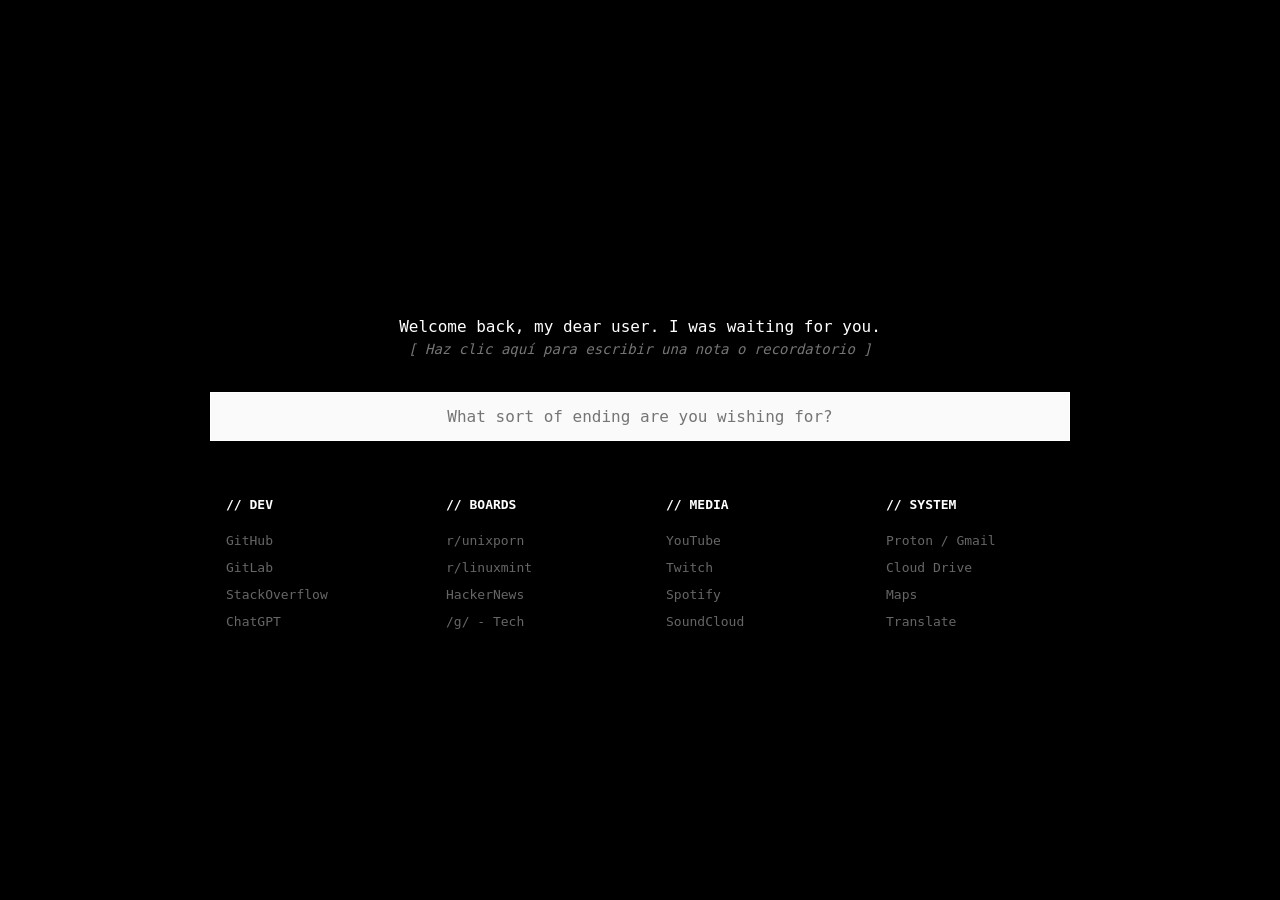
<file: config/startpage/index.html>
<!DOCTYPE html>
<html lang="es">
<head>
    <meta charset="UTF-8">
    <title>After the dawn, im happy.</title>
    <style>
        * {
            box-sizing: border-box;
            margin: 0;
            padding: 0;
        }
        body {
            background-color: #000000;
            color: #ffffff;
            font-family: 'monospace', monospace;
            display: flex;
            flex-direction: column;
            justify-content: center;
            align-items: center;
            height: 100vh;
            overflow: hidden;
        }
        .container {
            width: 100%;
            max-width: 900px;
            text-align: center;
            padding: 20px;
        }
        
        /* Contenedor del Texto Forzado Principal (Antiguo Reloj) */
        #main-title {
            font-size: 48px;
            font-weight: bold;
            margin-bottom: 10px;
            letter-spacing: -1px;
            min-height: 60px; /* Mantiene el espacio visual si está vacío */
        }
        
        /* Contenedor del Mensaje Editable */
        .note-container {
            margin-bottom: 30px;
        }
        #editable-message {
            font-size: 14px;
            color: #555555;
            border: none;
            background: transparent;
            text-align: center;
            width: 100%;
            outline: none;
            font-family: 'monospace';
            padding: 5px;
            font-style: italic;
        }
        #editable-message:focus {
            color: #000000;
            border-bottom: 1px dashed #000000;
            font-style: normal;
        }

        form {
            width: 100%;
            margin-bottom: 40px;
        }
        input[type="text"] {
            width: 100%;
            padding: 14px;
            border: 1px solid #ffffff;
            background-color: #000000;
            color: #000000;
            font-family: 'monospace';
            font-size: 16px;
            outline: none;
            text-align: center;
        }
        input[type="text"]:focus {
            background-color: #fafafa;
        }

        /* Grid Expandido a 4 Columnas */
        .bookmark-grid {
            display: grid;
            grid-template-columns: repeat(4, 1fr);
            gap: 20px;
            text-align: left;
        }
        .category {
            border: 1px solid #000000;
            padding: 15px;
            background-color: #000000;
        }
        .category h3 {
            font-size: 13px;
            text-transform: uppercase;
            margin-bottom: 12px;
            border-bottom: 1px solid #000000;
            padding-bottom: 5px;
            font-weight: bold;
        }
        .category ul {
            list-style: none;
        }
        .category ul li {
            margin: 8px 0;
        }
        .category ul li a {
            color: #666666;
            text-decoration: none;
            font-size: 13px;
        }
        .category ul li a:hover {
            color: #000000;
            text-decoration: underline;
            font-weight: bold;
        }
    </style>
</head>
<body>

    <div class="container">
        <!-- Texto Forzado Principal (Escribe lo que quieras entre las etiquetas div) -->
        <div id="main-title"></div>Welcome back, my dear user. I was waiting for you.

        <!-- Mensaje Editable Dinámico desde el Navegador -->
        <div class="note-container">
            <input type="text" id="editable-message" placeholder="[ Haz clic aquí para escribir una nota o recordatorio ]" maxlength="100">
        </div>

        <!-- Motor de Búsqueda -->
        <form action="https://www.google.com/search" method="get">
            <input type="text" name="q" placeholder="What sort of ending are you wishing for?" autofocus autocomplete="off">
        </form>

        <!-- Panel de Marcadores Completo -->
        <div class="bookmark-grid">
            
            <!-- Columna 1: Desarrollo -->
            <div class="category">
                <h3>// dev</h3>
                <ul>
                    <li><a href="https://github.com">GitHub</a></li>
                    <li><a href="https://gitlab.com">GitLab</a></li>
                    <li><a href="https://stackoverflow.com">StackOverflow</a></li>
                    <li><a href="https://chatgpt.com">ChatGPT</a></li>
                </ul>
            </div>

            <!-- Columna 2: Comunidades -->
            <div class="category">
                <h3>// boards</h3>
                <ul>
                    <li><a href="https://reddit.com/r/unixporn">r/unixporn</a></li>
                    <li><a href="https://reddit.com/r/linuxmint">r/linuxmint</a></li>
                    <li><a href="https://news.ycombinator.com">HackerNews</a></li>
                    <li><a href="https://4chan.org/g/">/g/ - Tech</a></li>
                </ul>
            </div>

            <!-- Columna 3: Media & Ocio -->
            <div class="category">
                <h3>// media</h3>
                <ul>
                    <li><a href="https://youtube.com">YouTube</a></li>
                    <li><a href="https://twitch.tv">Twitch</a></li>
                    <li><a href="https://spotify.com">Spotify</a></li>
                    <li><a href="https://soundcloud.com">SoundCloud</a></li>
                </ul>
            </div>

            <!-- Columna 4: Servicios -->
            <div class="category">
                <h3>// system</h3>
                <ul>
                    <li><a href="https://gmail.com">Proton / Gmail</a></li>
                    <li><a href="https://drive.google.com">Cloud Drive</a></li>
                    <li><a href="https://maps.google.com">Maps</a></li>
                    <li><a href="https://translate.google.com">Translate</a></li>
                </ul>
            </div>

        </div>
    </div>

    <script>
        // Lógica del Mensaje Editable Persistente (Nota Inferior)
        const messageInput = document.getElementById('editable-message');
        
        window.addEventListener('load', () => {
            const savedMessage = localStorage.getItem('user_startpage_note');
            if (savedMessage) {
                messageInput.value = savedMessage;
            }
        });

        messageInput.addEventListener('input', () => {
            localStorage.setItem('user_startpage_note', messageInput.value);
        });
    </script>
</body>
</html>
</file>
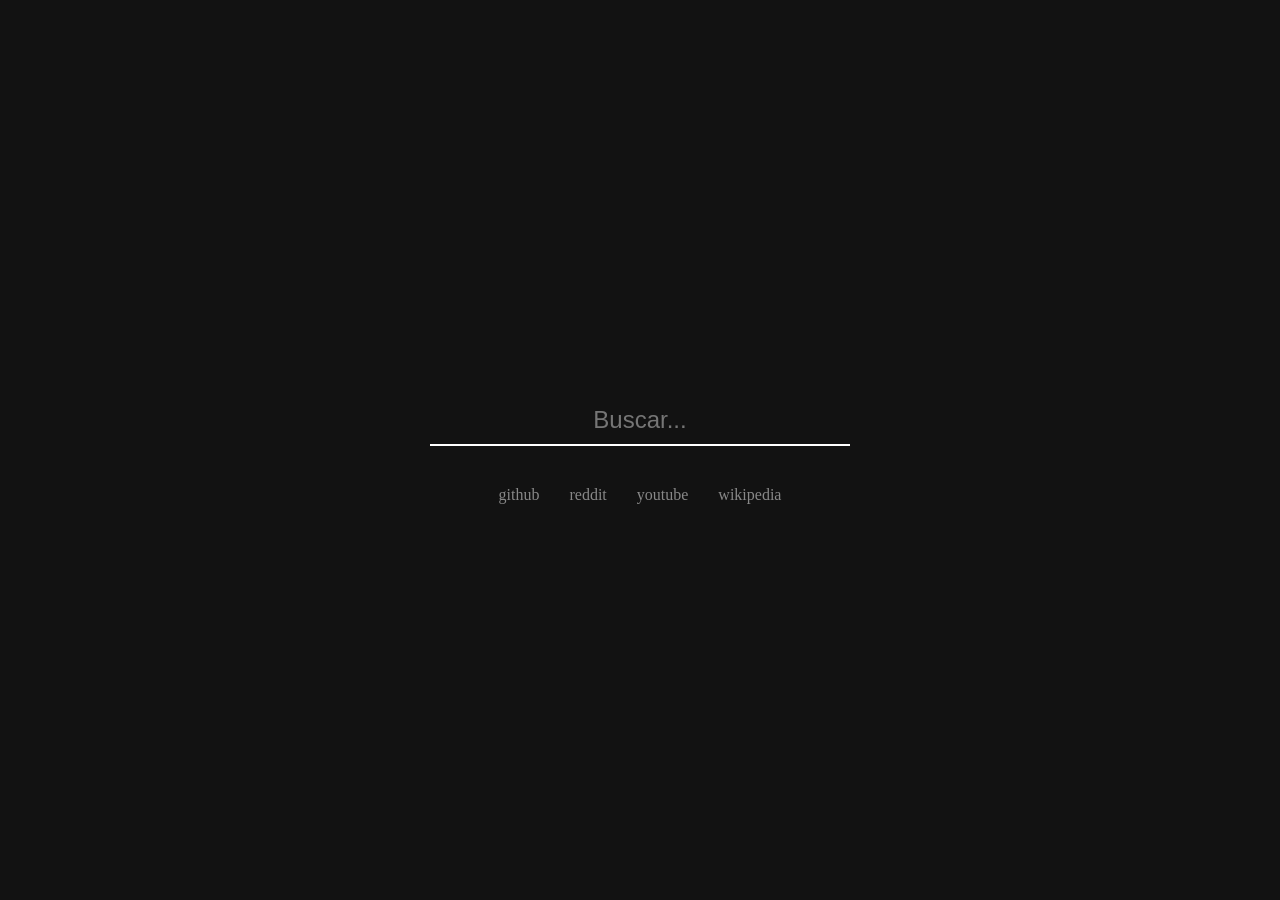
<file: config/startpage/chromium.html>
<!DOCTYPE html>
<html lang="es">
<head>
    <meta charset="UTF-8">
    <title>~</title>
    <style>
        body {
            background-color: #121212;
            color: #e4e4e4;
            font-family: Terminess Nerd Font;
            display: flex;
            flex-direction: column;
            align-items: center;
            justify-content: center;
            height: 100vh;
            margin: 0;
        }
        form { margin-bottom: 40px; }
        input[type="text"] {
            background: transparent;
            border: none;
            border-bottom: 2px solid #4e4e4e;
            color: #ffffff;
            font-size: 1.5rem;
            padding: 10px;
            width: 400px;
            text-align: center;
            outline: none;
        }
        input[type="text"]:focus { border-bottom-color: #ffffff; }
        .links { display: flex; gap: 30px; }
        a {
            color: #888888;
            text-decoration: none;
            font-size: 1rem;
            transition: color 0.2s;
        }
        a:hover { color: #ffffff; }
    </style>
</head>
<body>

    <!-- Buscador directo a Google -->
    <form action="https://google.com/" method="get">
        <input type="text" name="q" placeholder="Buscar..." autofocus autocomplete="off">
    </form>

    <!-- Enlaces directos -->
    <div class="links">
        <a href="https://github.com">github</a>
        <a href="https://reddit.com">reddit</a>
        <a href="https://youtube.com">youtube</a>
        <a href="https://wikipedia.org">wikipedia</a>
    </div>

</body>
</html>
</file>
